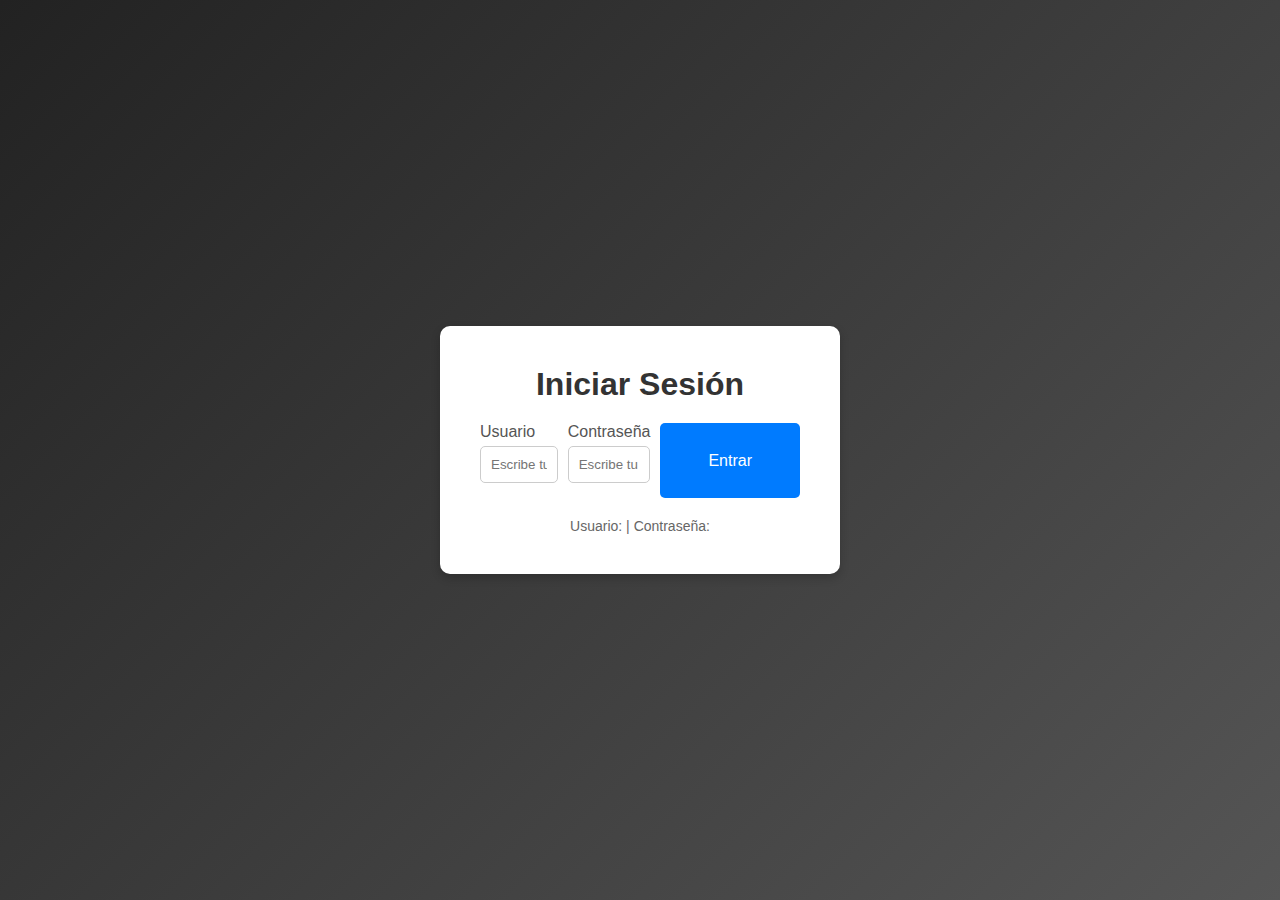
<file: Proyect/index.html>
<!DOCTYPE html>
<html lang="es">
<head>
    <meta charset="UTF-8">
    <title>Panel de Administración - Mi App</title>
    <link rel="stylesheet" href="style.css">
</head>
<body>
    <!-- ///referencia codigo para nav bar -->
    <nav class="navbar">
        <h2 class="logo">Mi App</h2>
        <ul class="menu">
            <li><a href="#home">Inicio</a></li>
            <li><a href="#crud">CRUD</a></li>
            <!-- NUEVO: Enlace a la sección de usuarios, solo visible para admins -->
            <li class="admin-only"><a href="#usuarios">Usuarios</a></li>
            <li><a href="#about">Acerca</a></li>
        </ul>
        <!-- Área de usuario -->
        <div class="user-area">
            <span id="user-welcome"></span>
            <button id="logout-btn">Cerrar Sesión</button>
        </div>
    </nav>

    <!-- ///seccion del home pantalla principal -->
    <section id="home" class="section">
        <h1>Bienvenido 👋</h1>
        <p>Selecciona una opción</p>
        <div class="cards">
            <div class="card" onclick="irCRUD()">
                <h3>MIEMBROS</h3>
                <p>Gestionar datos</p>
            </div>
            <div class="card">
                <h3>Reportes</h3>
                <p>Ver estadísticas</p>
            </div>
            <div class="card">
                <h3>Configuración</h3>
                <p>Ajustes</p>
            </div>
        </div>
    </section>

    <!-- ///seccion del CRUD -->
    <section id="crud" class="section oculto">
        <h1>MIEMBROS</h1>
        <div class="admin-only">
            <form id="form">
                <input type="text" id="nombre" placeholder="Nombre" required>
                <input type="text" id="bau" placeholder="Bau" required>
                <input type="number" id="edad" placeholder="Edad" required>
                <button type="submit">Guardar</button>
            </form>
        </div>
        <div class="busqueda-container">
            <input type="text" id="buscar" placeholder="Buscar por nombre o bau">
            <button type="button" id="btn">Buscar</button>
        </div>
        <table>
            <thead>
                <tr>
                    <th>Nombre</th>
                    <th>Bau</th>
                    <th>Edad</th>
                    <th class="admin-only">Acciones</th>
                </tr>
            </thead>
            <tbody id="tabla"></tbody>
        </table>
        <button onclick="volver()" class="volver-btn">Volver</button>
    </section>

    <!-- NUEVO: Sección para gestionar usuarios -->
    <section id="usuarios" class="section oculto">
        <h1>Gestionar Usuarios</h1>
        <form id="user-form">
            <input type="text" id="user-username" placeholder="Usuario" required>
            <input type="password" id="user-password" placeholder="Contraseña" required>
            <select id="user-role" required>
                <option value="">Seleccionar Rol</option>
                <option value="admin">Administrador</option>
                <option value="user">Usuario</option>
            </select>
            <button type="submit">Guardar Usuario</button>
        </form>
        <table>
            <thead>
                <tr>
                    <th>Usuario</th>
                    <th>Rol</th>
                    <th>Acciones</th>
                </tr>
            </thead>
            <tbody id="user-tabla"></tbody>
        </table>
        <button onclick="volver()" class="volver-btn">Volver</button>
    </section>

    <section id="about" class="section oculto">
        <h1>Acerca de</h1>
        <p>Proyecto hecho con HTML, CSS y JS</p>
    </section>

    <script src="script.js"></script>
</body>
</html>
</file>
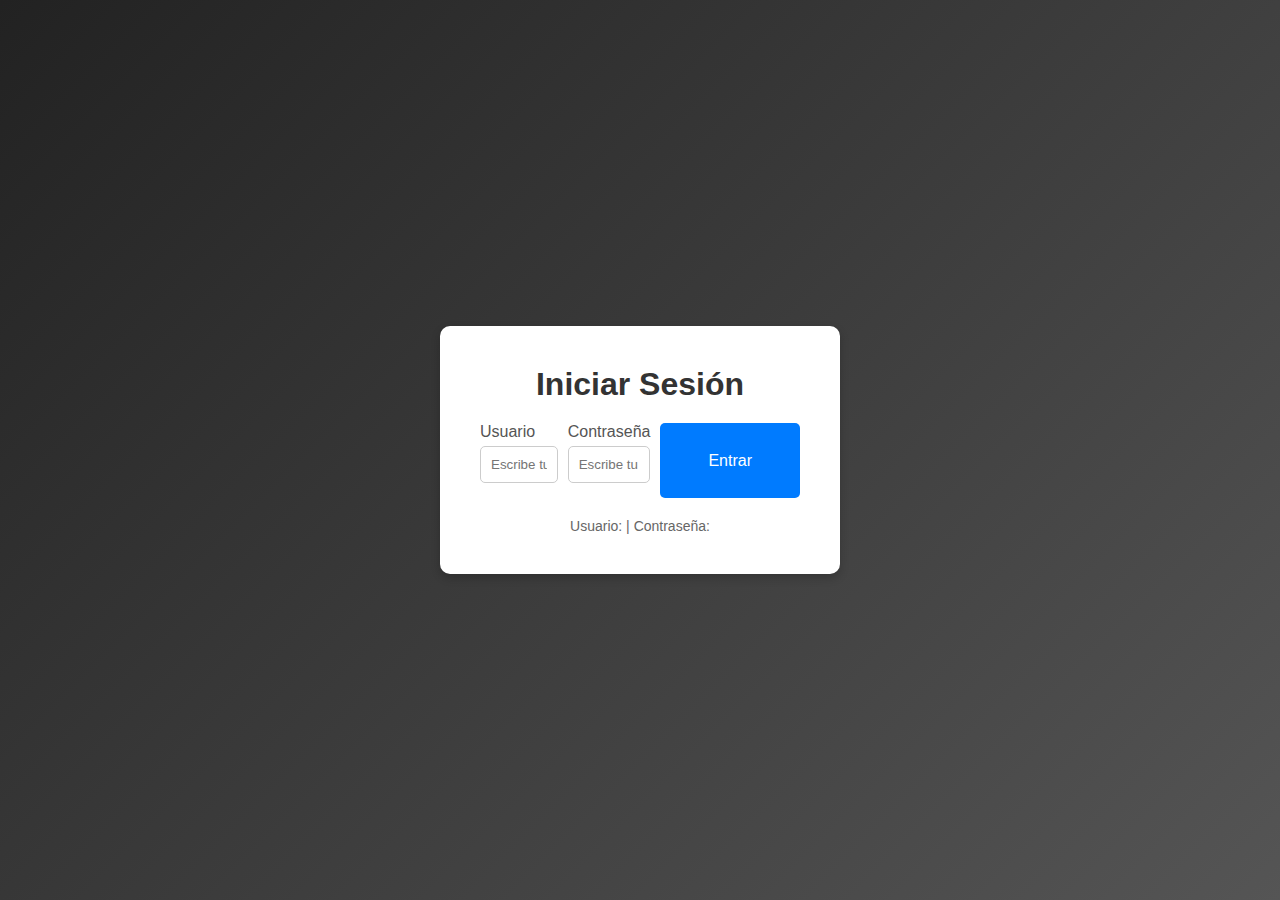
<file: Proyect/login.html>
<!DOCTYPE html>
<html lang="es">
<head>
    <meta charset="UTF-8">
    <meta name="viewport" content="width=device-width, initial-scale=1.0">
    <title>Login - Mi App</title>
    <link rel="stylesheet" href="style.css">
</head>
<body class="login-body">
    <div class="login-container">
        <h1>Iniciar Sesión</h1>
        <form id="loginForm">
            <div class="form-group">
                <label for="username">Usuario</label>
                <input type="text" id="username" placeholder="Escribe tu usuario" required>
            </div>
            <div class="form-group">
                <label for="password">Contraseña</label>
                <input type="password" id="password" placeholder="Escribe tu contraseña" required>
            </div>
            <button type="submit">Entrar</button>
        </form>
        <p class="login-info">
            Usuario: <strong></strong> | Contraseña: <strong></strong>
        </p>
    </div>

    <script src="login.js"></script>
</body>
</html>
</file>
<file: Proyect/style.css>
body {
    font-family: Arial, sans-serif;
    padding: 20px;
    background: #f4f4f4;
}

h1 {
    text-align: center;
}

form {
    display: flex;
    gap: 10px;
    margin-bottom: 20px;
    justify-content: center;
}

input, button {
    padding: 8px;
}

table {
    width: 100%;
    border-collapse: collapse;
    background: white;
}

th, td {
    border: 1px solid #ccc;
    padding: 10px;
    text-align: center;
}

button.editar {
    background: orange;
    color: white;
}

button.eliminar {
    background: red;
    color: white;
}

/* ///referencia navbar */

* {
    margin: 0;
    padding: 0;
    box-sizing: border-box;
}

body {
    font-family: Arial, sans-serif;
    background: #f2f2f2;
}

/* NAVBAR */
.navbar {
    background: #222;
    color: white;
    padding: 15px 30px;
    display: flex;
    justify-content: space-between;
    align-items: center;
}

.menu {
    list-style: none;
    display: flex;
    gap: 20px;
}

.menu a {
    color: white;
    text-decoration: none;
}

.menu a:hover {
    text-decoration: underline;
}

/* SECCIONES */
.section {
    padding: 40px;
    text-align: center;
}

.oculto {
    display: none;
}

/* CARDS */
.cards {
    display: grid;
    grid-template-columns: repeat(auto-fit, minmax(200px, 1fr));
    gap: 20px;
    margin-top: 30px;
}

.card {
    background: white;
    padding: 25px;
    border-radius: 10px;
    cursor: pointer;
    transition: transform 0.2s;
}

.card:hover {
    transform: scale(1.05);
    background: #eaeaea;
}
/* Añade esto al final de tu archivo style.css */
.volver-btn {
    margin-top: 20px;
    padding: 10px 20px;
    background-color: #333;
    color: white;
    border: none;
    border-radius: 5px;
    cursor: pointer;
}

/* Añade esto al final de tu archivo style.css */
.volver-btn {
    margin-top: 20px;
    padding: 10px 20px;
    background-color: #333;
    color: white;
    border: none;
    border-radius: 5px;
    cursor: pointer;
}

.volver-btn:hover {
    background-color: #555;
}

.busqueda-container {
    margin: 20px 0;
    display: flex;
    justify-content: center;
    gap: 10px;
}
/* --- Estilos para la página de Login --- */
.login-body {
    display: flex;
    justify-content: center;
    align-items: center;
    height: 100vh;
    background: linear-gradient(135deg, #222, #555);
    font-family: Arial, sans-serif;
}

.login-container {
    background: white;
    padding: 40px;
    border-radius: 10px;
    box-shadow: 0 4px 10px rgba(0, 0, 0, 0.2);
    width: 100%;
    max-width: 400px;
    text-align: center;
}

.login-container h1 {
    margin-bottom: 20px;
    color: #333;
}

.login-container .form-group {
    margin-bottom: 15px;
    text-align: left;
}

.login-container label {
    display: block;
    margin-bottom: 5px;
    color: #555;
}

.login-container input {
    width: 100%;
    padding: 10px;
    border: 1px solid #ccc;
    border-radius: 5px;
    box-sizing: border-box;
}

.login-container button {
    width: 100%;
    padding: 12px;
    background-color: #007bff;
    color: white;
    border: none;
    border-radius: 5px;
    font-size: 16px;
    cursor: pointer;
    transition: background-color 0.3s;
}

.login-container button:hover {
    background-color: #0056b3;
}

.login-info {
    margin-top: 20px;
    font-size: 14px;
    color: #666;
}

/* --- Estilos para el área de usuario en la Navbar --- */
.navbar {
    background: #222;
    color: white;
    padding: 15px 30px;
    display: flex;
    justify-content: space-between;
    align-items: center;
    flex-wrap: wrap; /* Para que se adapte a pantallas pequeñas */
}

.user-area {
    display: flex;
    align-items: center;
    gap: 15px;
}

#user-welcome {
    color: #ccc;
}

#logout-btn {
    background: #d9534f;
    color: white;
    border: none;
    padding: 8px 12px;
    border-radius: 5px;
    cursor: pointer;
    transition: background-color 0.2s;
}

#logout-btn:hover {
    background: #c9302c;
}

/* Ajustes para el menú en pantallas pequeñas */
@media (max-width: 768px) {
    .navbar {
        flex-direction: column;
        gap: 10px;
    }
    .menu {
        width: 100%;
        justify-content: center;
    }
}
</file>
